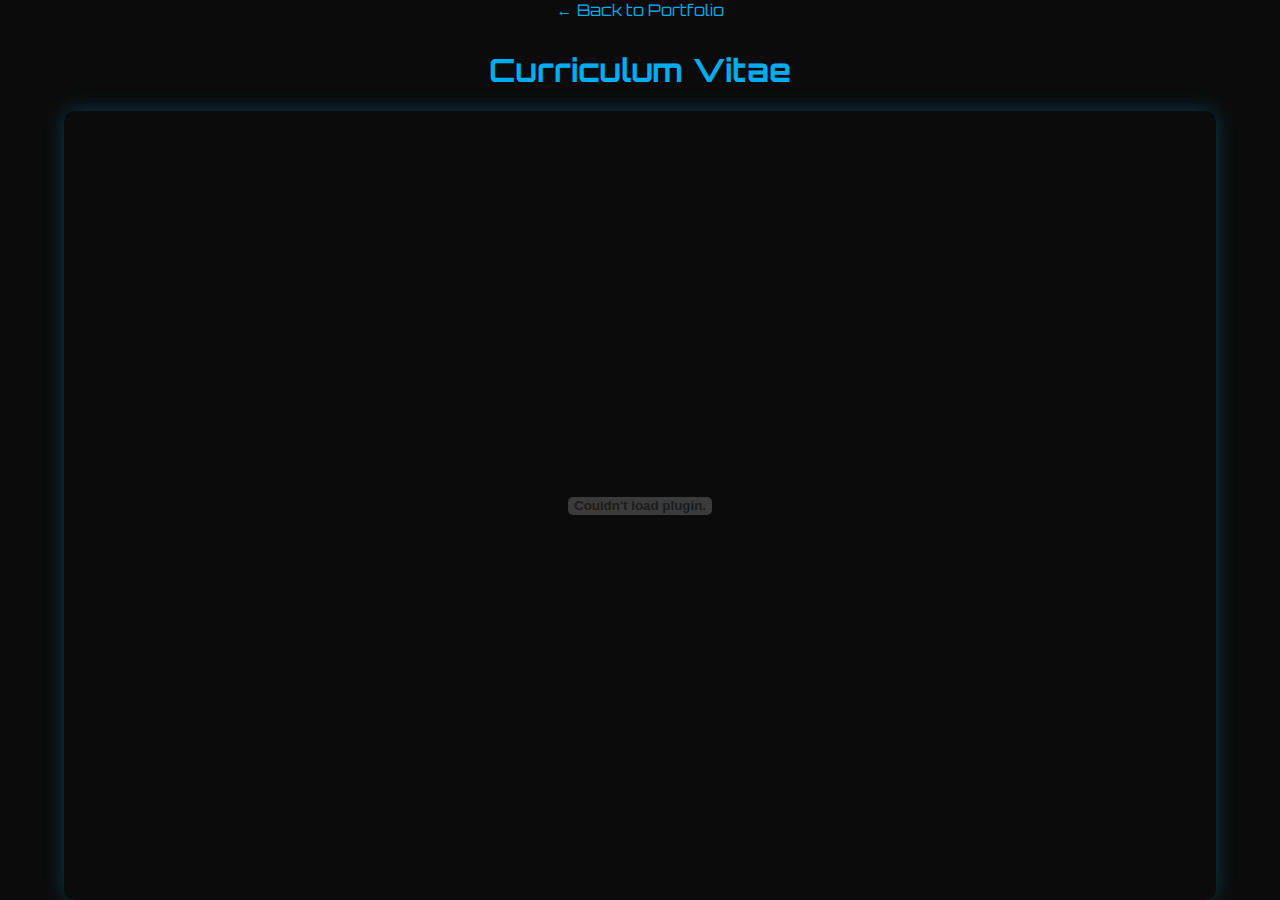
<file: cv.html>
<!DOCTYPE html>
<html lang="fr">
<head>
  <meta charset="UTF-8">
  <meta name="viewport" content="width=device-width, initial-scale=1.0">
  <title>CV | Ayoub Badriouen</title>
  <link href="https://fonts.googleapis.com/css2?family=Orbitron&display=swap" rel="stylesheet">
  <style>
    body {
      margin: 0;
      background-color: #0b0b0b;
      color: white;
      font-family: 'Orbitron', sans-serif;
      display: flex;
      flex-direction: column;
      align-items: center;
      justify-content: center;
      height: 100vh;
    }

    h1 {
      color: #00AEEF;
      margin-top: 20px;
    }

    .pdf-container {
      width: 90%;
      height: 90vh;
      box-shadow: 0 0 20px rgba(0, 174, 239, 0.3);
      border-radius: 10px;
      overflow: hidden;
    }

    a.back-link {
      color: #00AEEF;
      text-decoration: none;
      margin-bottom: 10px;
      font-size: 1rem;
      transition: 0.3s;
    }

    a.back-link:hover {
      color: #00E6FF;
    }
  </style>
</head>
<body>
  <a href="index.html" class="back-link">← Back to Portfolio</a>
  <h1>Curriculum Vitae</h1>
  <div class="pdf-container">
    <embed src="docs/Ayoub_Badriouen_CV.pdf" type="application/pdf" width="100%" height="100%">
  </div>
</body>
</html>
</file>
